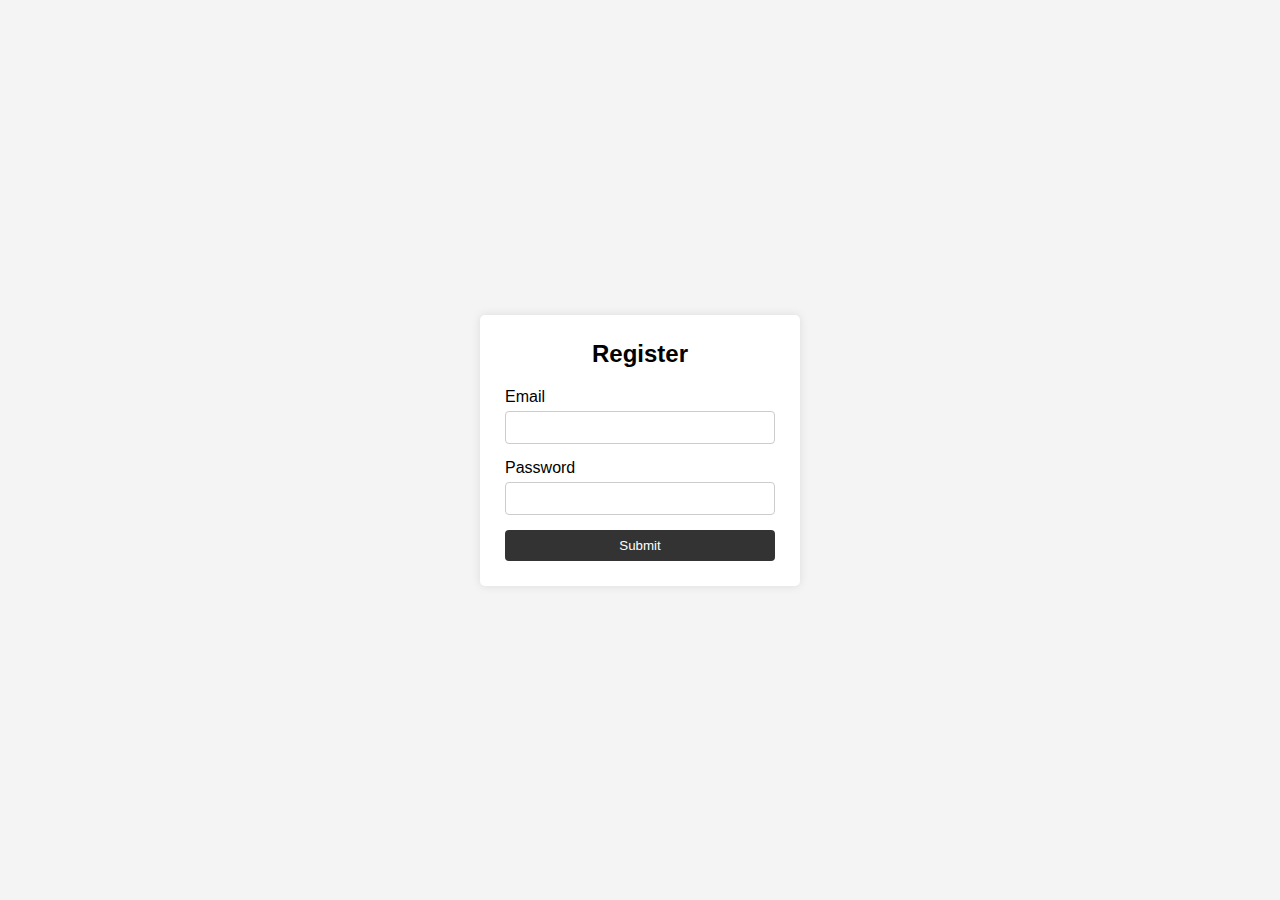
<file: form-validation-regex/index.html>
<!DOCTYPE html>
<html lang="en">
<head>
  <meta charset="UTF-8">
  <title>Simple Form Validation</title>
  <link rel="stylesheet" href="style.css">
</head>
<body>

<div class="container">
  <form id="form">
    <h2>Register</h2>

    <!-- Email -->
    <div class="form-group">
      <label>Email</label>
      <input type="text" id="email">
      <small id="emailerror"></small>
    </div>

    <!-- Password -->
    <div class="form-group">
      <label>Password</label>
      <input type="password" id="password">
      <small id="passworderror"></small>
    </div>

    <button type="submit">Submit</button>

    <!-- Success Message -->
    <small id="message" style="display:none; color:green;"></small>

  </form>
</div>

<script src="apps.js"></script>
</body>
</html>
</file>
<file: form-validation-regex/style.css>
* {
  box-sizing: border-box;
  margin: 0;
  padding: 0;
  font-family: Arial, sans-serif;
}

body {
  background-color: #f4f4f4;
  display: flex;
  justify-content: center;
  align-items: center;
  height: 100vh;
}

.container {
  background: #fff;
  padding: 25px;
  width: 320px;
  border-radius: 5px;
  box-shadow: 0 0 10px rgba(0,0,0,0.1);
}

h2 {
  text-align: center;
  margin-bottom: 20px;
}

.form-group {
  margin-bottom: 15px;
  position: relative;
}

.form-group label {
  display: block;
  margin-bottom: 5px;
}

.form-group input {
  width: 100%;
  padding: 8px;
  border: 1px solid #ccc;
  border-radius: 4px;
  outline: none;
}

/* Error */
.form-group.error input {
  border-color: red;
}

.form-group.error small {
  visibility: visible;
}

.form-group small {
  color: red;
  font-size: 12px;
  display: none; /* changed from visibility: hidden */
}

button {
  width: 100%;
  padding: 8px;
  background: #333;
  color: white;
  border: none;
  border-radius: 4px;
  cursor: pointer;
}

button:hover {
  background: #555;
}
</file>
